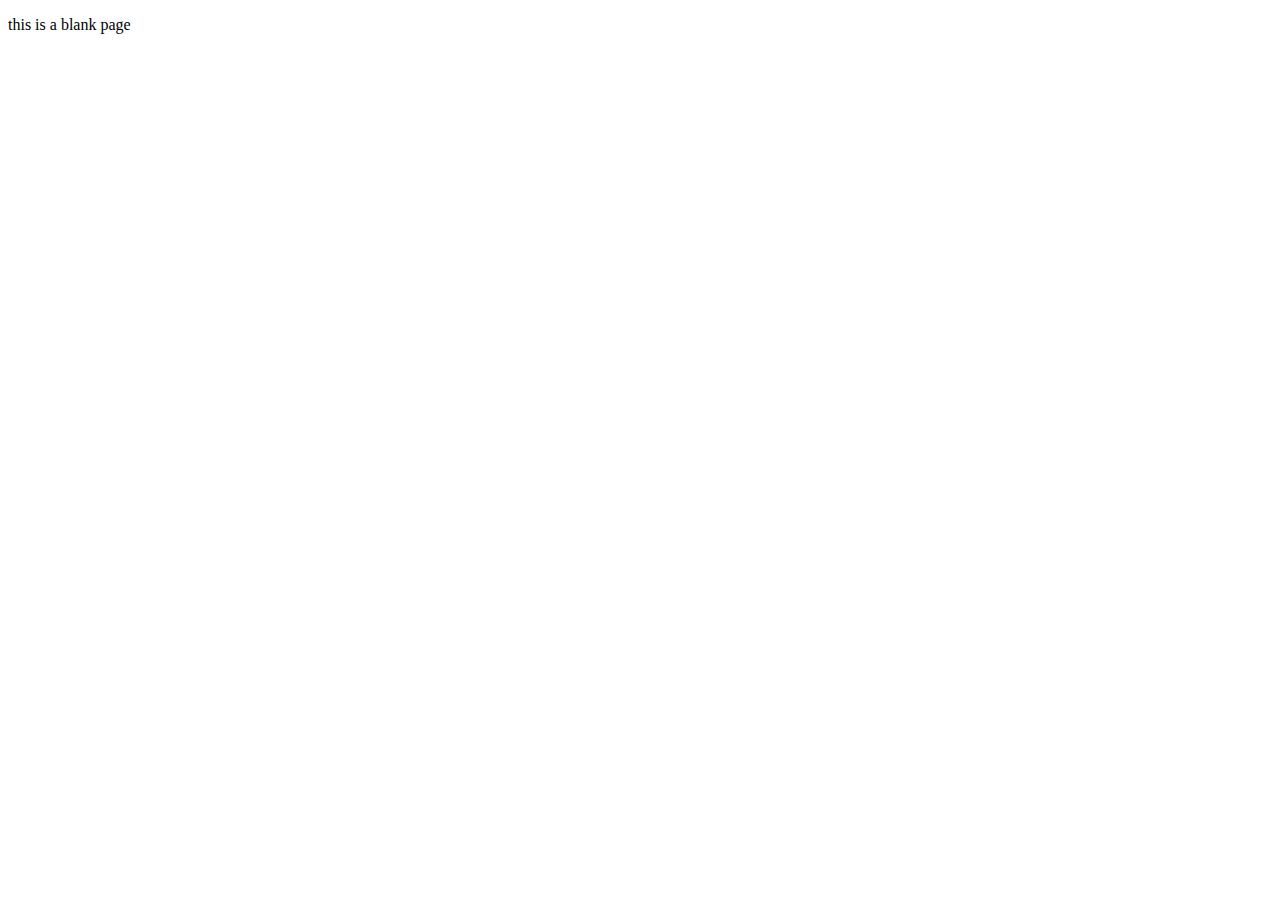
<file: about.html>
<!DOCTYPE html>
<html lang="en">
<head>
    <meta charset="UTF-8">
    <meta name="viewport" content="width=device-width, initial-scale=1.0">
    <title>about</title>
</head>
<body>
    <p>this is a blank page</p>
</body>
</html>
</file>
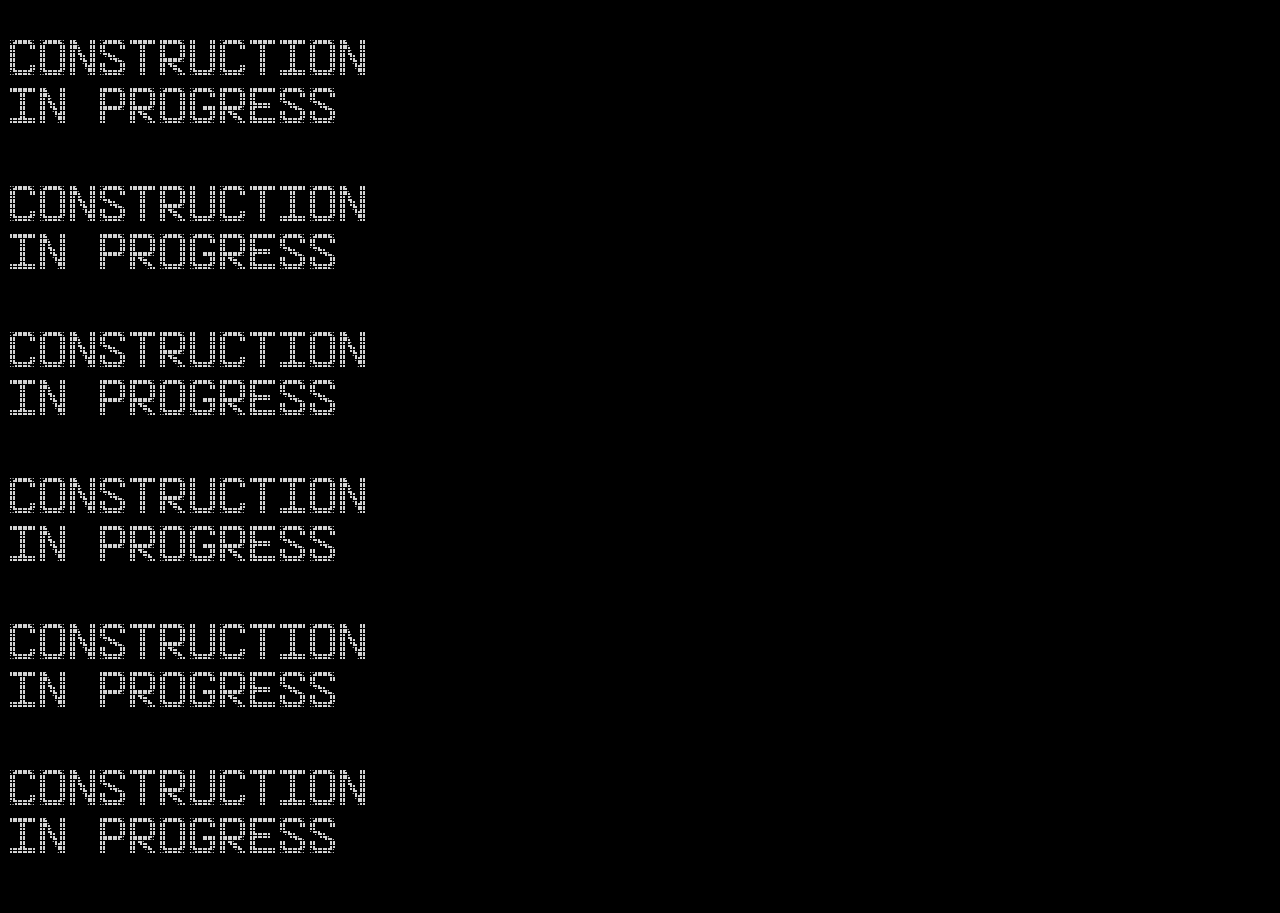
<file: construction.html>
<!DOCTYPE html>
<html lang="en">
  <head>
    <meta charset="UTF-8" />
    <meta name="viewport" content="width=device-width, initial-scale=1.0" />
    <link rel="stylesheet" href="/construction.css" />
    <title>projects</title>
  </head>
  <body>
    <div class="container-left">
      <div class="vertical-center">
        <p>CONSTRUCTION <br>IN PROGRESS</p>
        <p>CONSTRUCTION <br>IN PROGRESS</p>
        <p>CONSTRUCTION <br>IN PROGRESS</p>
        <p>CONSTRUCTION <br>IN PROGRESS</p>
        <p>CONSTRUCTION <br>IN PROGRESS</p>
        <p>CONSTRUCTION <br>IN PROGRESS</p>
      </div>
    </div>
  </body>
</html>
</file>
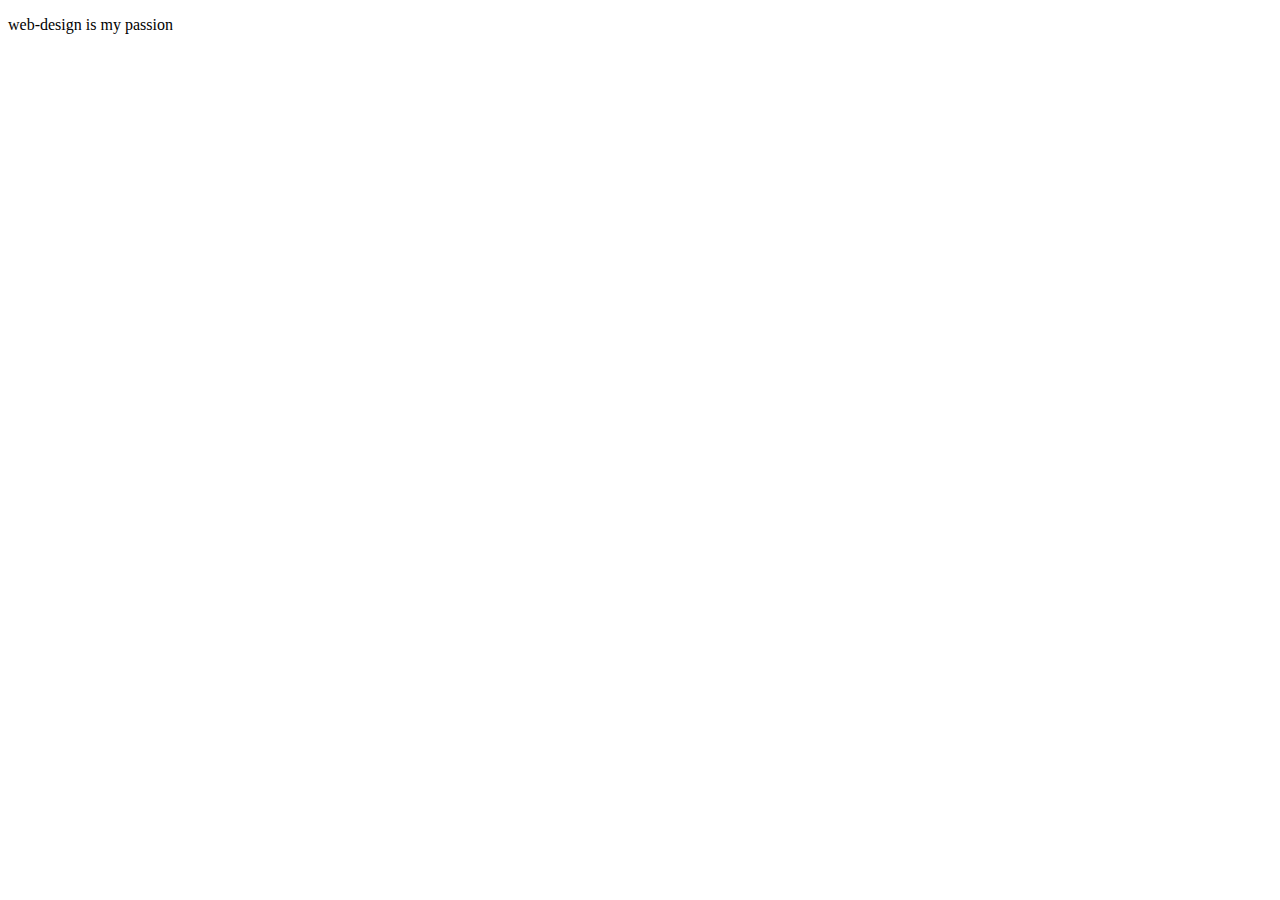
<file: passion.html>
<!DOCTYPE html>
<html lang="en">
<head>
  <meta charset="UTF-8">
  <meta name="viewport" content="width=device-width, initial-scale=1.0">
  <title>passion</title>
  <style>
    @font-face {
      font-family: Mustasurma;
      src: url(/assets/fonts/Mustasurma.ttf);
    }

    body {
      font-family: Musasurma;
    }
  </style>
</head>
<body>
  <p>web-design is my passion</p>
</body>
</html>
</file>
<file: construction.css>
@font-face {
  font-family: MassTransit;
  src: url(/assets/fonts/MassTransitMono.ttf);
}


body {
  font-family: MassTransit;
  font-size: 50px;
  background-color: black;
  color: white;
  overflow: hidden;
}

.container-left {
  height: 200px;
  position: top;
}

.vertical-center {
  display: inline;
  margin: 0;
  position: absolute;
  top: 50%;
  -ms-transform: translateY(-50%);
  transform: translateY(-50%);
}

.container-right {
  height: 200px;
  position: left;
}
</file>
